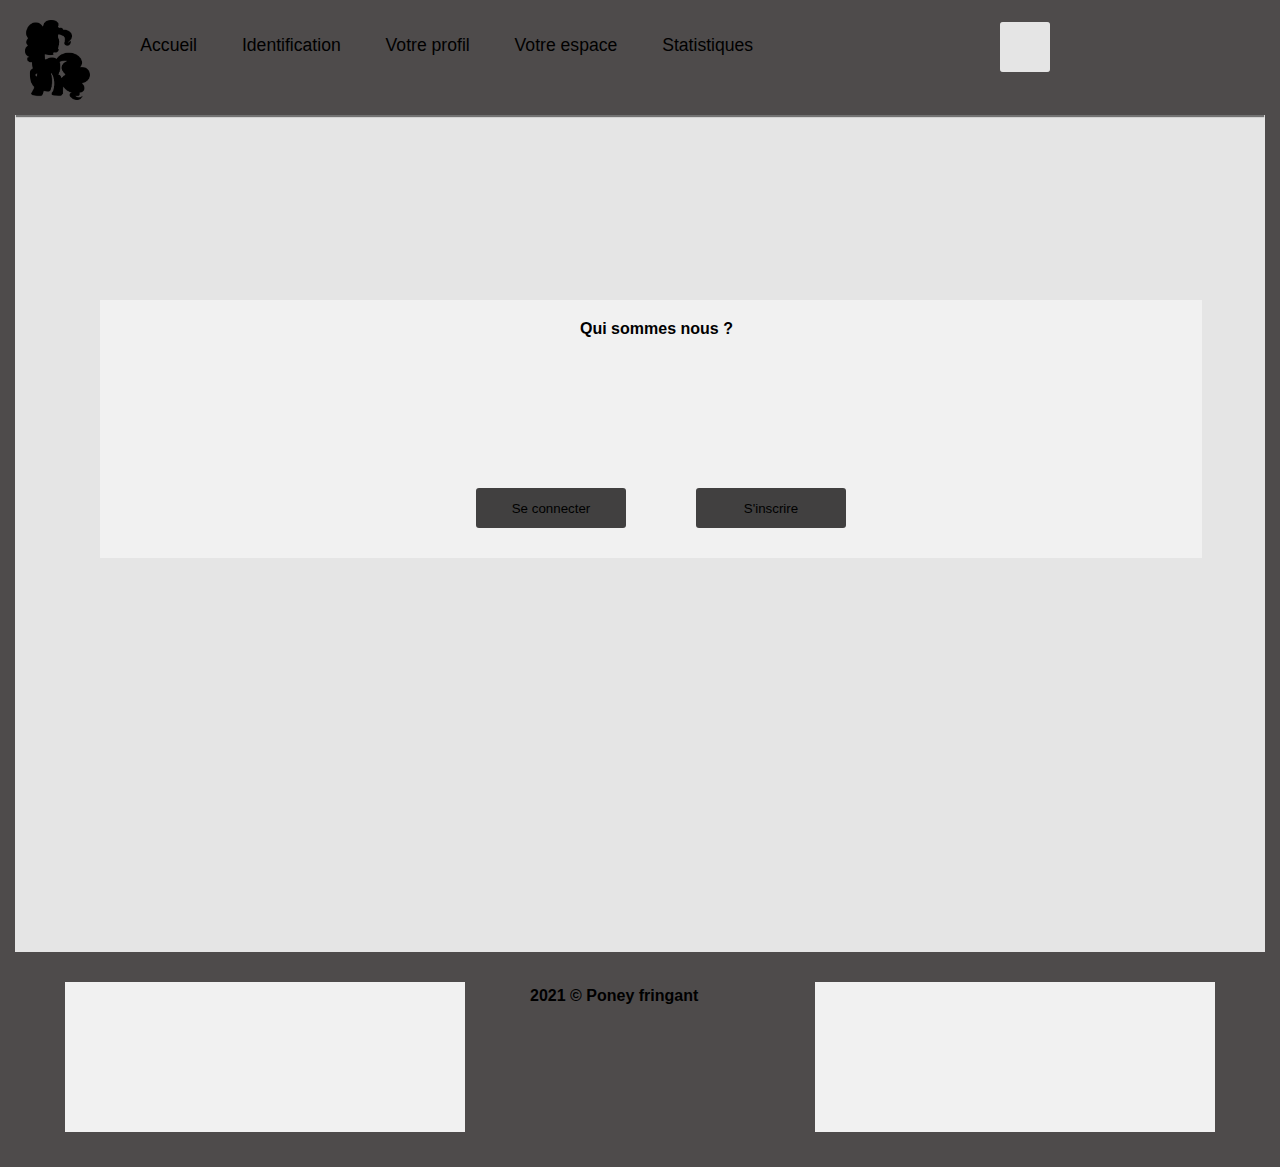
<file: frontend/index.html>
<!DOCTYPE html>
<html lang="fr">

<head>
    <meta charset="UTF-8">
    <meta name="viewport" content="width=device-width, initial-scale=1.0">
    <title>Front poney</title>
    <link rel="stylesheet" type="text/css" href="main.css">
    <link rel="icon" type="image/png" href="images/poney.png">
</head>

<body>
    <header class="gradient">


        <!--Ajouter les liens se deconnecter et profil lorsque l'utilisateur est connecté-->
        <nav id="navbar">
            <img src="/images/poney.png" alt="logo" id="logo" />
            <div class="search">
                <input type="text" class="input" placeholder="Recherche...">
                <button class="btn">

                </button>
            </div>
            <ul id="nav-menu">
                <li><a href="index.html">Accueil</a></li>
                <li><a href="formulaire.html">Identification</a></li>
                <li><a href="profil.html">Votre profil </a></li>
                <li><a href="pagesprofil.html">Votre espace</a></li>
                <li><a href="statistiques.html">Statistiques</a></li>
            </ul>
            <!--Ajout de la structure du menu burger-->
            <div id="burger">
                <div class="line1"></div>
                <div class="line2"></div>
                <div class="line3"></div>
            </div>
        </nav>



    </header>
    <h1>Le poney fringant</h1>
    <section id="presentation">
        <h4>Qui sommes nous ?</h4>
        <button type="submit" id="seconnecter"> <a href="formulaire.html">Se connecter</button></a>
        <button type="submit" id="sinscrire"><a href="formulaire.html">S'inscrire</button></a>
    </section>





    <!--To do : amélioration du footer-->
    <footer>
        <span>2021 &copy; Poney fringant</span>
        <section id="horaire">

        </section>
        <section id="contact">

        </section>
    </footer>
    <script src="main.js"></script>
</body>

</html>
</file>
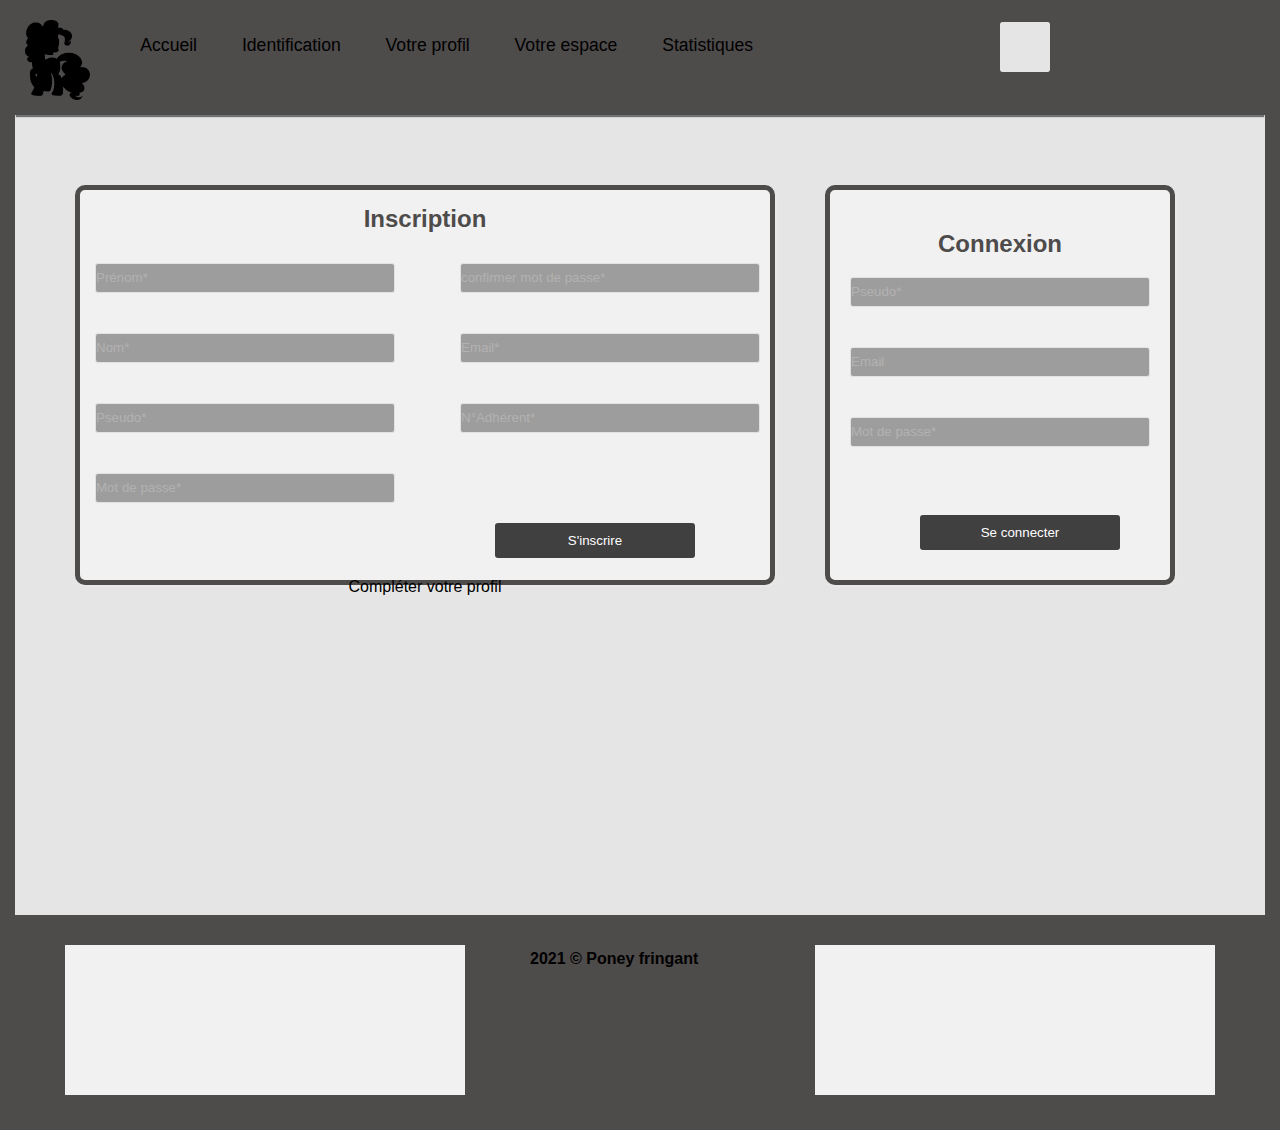
<file: frontend/formulaire.html>
<!DOCTYPE html>
<html lang="fr">

<head>
    <meta charset="UTF-8">
    <meta name="viewport" content="width=device-width, initial-scale=1.0">
    <link rel="stylesheet" href="main.css">
    <title>Formulaire inscription</title>
    <link rel="icon" type="image/png" href="images/poney.png">
</head>

<body>
    <header>

        <nav id="navbar">
            <img src="/images/poney.png" alt="logo" id="logo" />
            <div class="search">
                <input type="text" class="input" placeholder="Recherche...">
                <button class="btn">
                    <!--Rajouter l'icone recherche-->
                </button>
            </div>

            <ul id="nav-menu">
                <li><a href="index.html">Accueil</a></li>
                <li><a href="formulaire.html">Identification</a></li>
                <li><a href="profil.html">Votre profil</a></li>
                <li><a href="pagesprofil.html">Votre espace</a></li>
                <li><a href="statistiques.html">Statistiques</a></li>
            </ul>
            <!--Ajout de la structure du menu burger-->
            <div id="burger">
                <div class="line1"></div>
                <div class="line2"></div>
                <div class="line3"></div>
            </div>
        </nav>





        <div class="formulaire">

            <form name="inscription" id="inscriptionForm" method="post" action="inscription.php">
                <h2>Inscription</h2>
                <div class="formfield">
                    <div class="colonne1">
                        <label for="prenom"></label>
                        <input placeholder="Prénom*" type="text" name="prenom" id="prenom" maxlength="20" required>

                        <label for="nom"></label>
                        <input placeholder="Nom*" type="text" name="nom" id="nom" maxlength="20" required>

                        <label for="pseudo"></label>
                        <input placeholder="Pseudo*" type="text" name="pseudo" id="pseudo">

                        <label for="password"></label>
                        <input placeholder="Mot de passe*" type="password" name="password" id="password" maxlength="20"
                            required>
                    </div>
                    <div class="colonne2">
                        <label for="passwordconf"></label>
                        <input placeholder="confirmer mot de passe*" type="password" name="passwordconf"
                            id="passwordconf" maxlength="20" required>

                        <label for="mail"></label>
                        <input placeholder="Email*" type="text" name="mail" id="mail" maxlength="20" required>

                        <label for="adherent"></label>
                        <input placeholder="N°Adhérent*" type="text" name="adherent" id="adherent" required>
                    </div>
                </div>


                <button type="submit" id="btninsc" name="inscription">S'inscrire</button>
                <a href="profil.html">Compléter votre profil</a>

            </form>




            <form name="connexion" id="connexionForm" method="post" action="connexion.php">
                <h2>Connexion</h2>
                <div class="formfield1" id="colonne3">



                    <label for="pseudoconnexion"></label>
                    <input placeholder="Pseudo*" type="text" name="pseudoconnexion" id="pseudoconnexion" required>
                    <label for="email"></label>
                    <input placeholder="Email" type="email" name="emailconnexion" id="email">
                    <label for="password"></label>
                    <input placeholder="Mot de passe*" type="password" name="passwordconnexion" id="passwordconnexion"
                        required>

                </div>


                <button id="btnconnex" type="submit">Se connecter</button>

            </form>



        </div>


    </header>
    <!--To do : amélioration du footer-->
    <footer>
        <span>2021 &copy; Poney fringant</span>
        <section id="horaire">

        </section>

        <section id="contact">

        </section>
    </footer>


    <script src="main.js"></script>
</body>

</html>
</file>
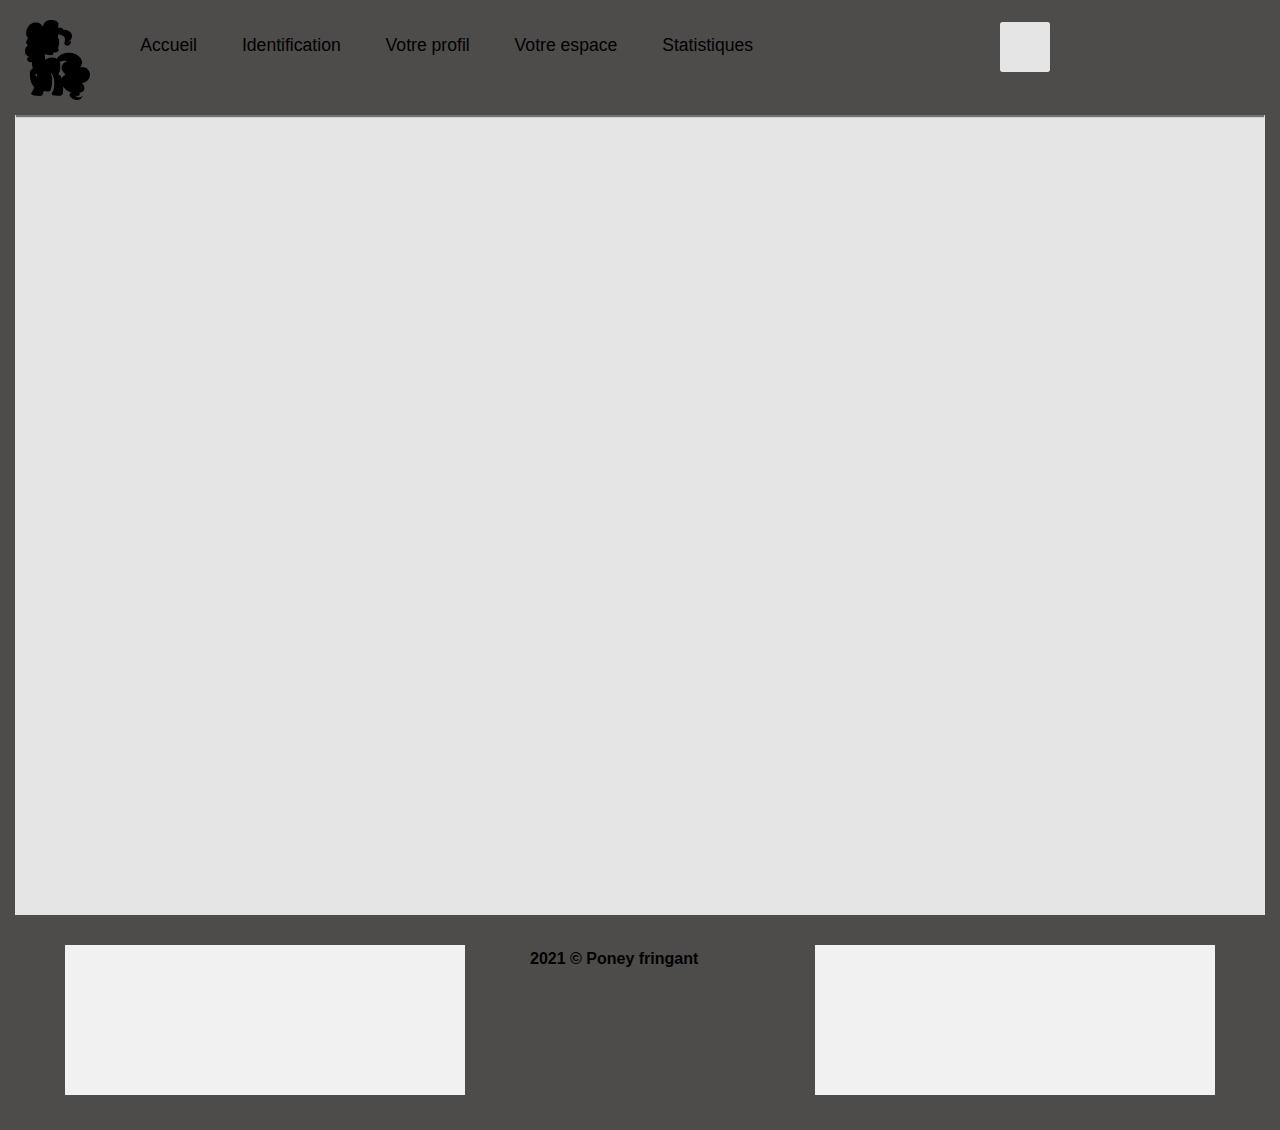
<file: frontend/pagesprofil.html>
<!DOCTYPE html>
<html lang="fr">

<head>
    <meta charset="UTF-8">
    <meta name="viewport" content="width=device-width, initial-scale=1.0">
    <title>Front poney</title>
    <link rel="stylesheet" type="text/css" href="main.css">
    <link rel="icon" type="image/png" href="images/poney.png">
</head>

<body>
    <header class="gradient">



        <nav id="navbar">
            <img src="/images/poney.png" alt="logo" id="logo" />
            <div class="search">
                <input type="text" class="input" placeholder="Recherche...">
                <button class="btn">

                </button>
            </div>
            <ul id="nav-menu">
                <li><a href="index.html">Accueil</a></li>
                <li><a href="formulaire.html">Identification</a></li>
                <li><a href="profil.html">Votre profil</a></li>
                <li><a href="pagesprofil.html">Votre espace</a></li>
                <li><a href="statistiques.html">Statistiques</a></li>
            </ul>
            <!--Ajout de la structure du menu burger-->
            <div id="burger">
                <div class="line1"></div>
                <div class="line2"></div>
                <div class="line3"></div>
            </div>
        </nav>



    </header>
    <!--To do : faire le front et le js des centres d'interets
       <div>
        <b>Centres d'intêrets</b>
        <label class="checkbox"><input type='checkbox' name="color"/> sport </label>
        <label class="checkbox"><input type='checkbox' name="color"/> Musique</label>
        <label class="checkbox"><input type='checkbox' name="color"/> Licornes </label>
        <label class="checkbox"><input type='checkbox' name="color"/> Lecture </label>
        <label class="checkbox"><input type='checkbox' name="color"/> S-V-T</label>
        <label class="checkbox"><input type='checkbox' name="color"/> Mathématiques</label>
    </div>-->

    <!--To do : amélioration du footer-->
    <footer>
        <span>2021 &copy; Poney fringant</span>
        <section id="horaire">

        </section>
        <section id="contact">

        </section>
    </footer>
    <script src="main.js"></script>
</body>

</html>
</file>
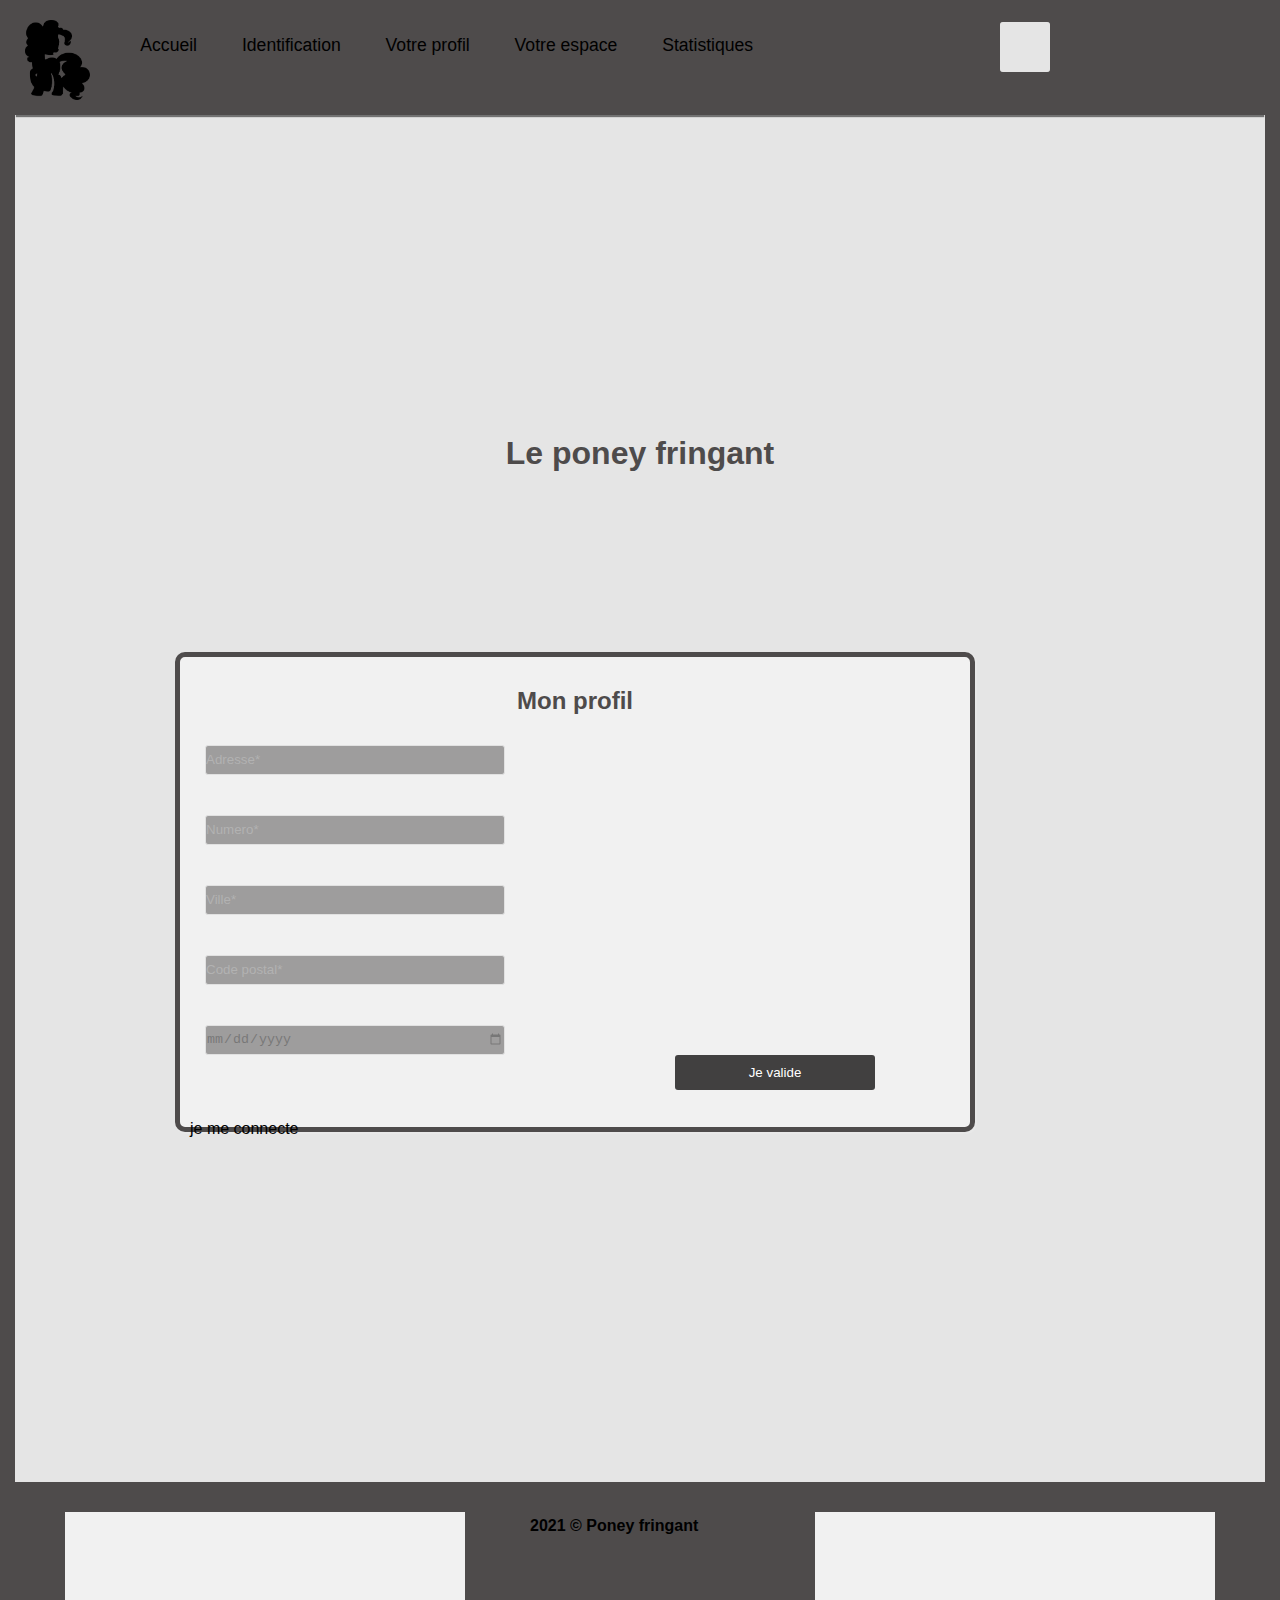
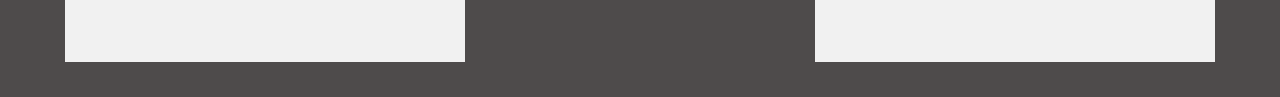
<file: frontend/profil.html>
<!DOCTYPE html>
<html lang="fr">

<head>
    <meta charset="UTF-8">
    <meta name="viewport" content="width=device-width, initial-scale=1.0">
    <title>Front poney</title>
    <link rel="stylesheet" type="text/css" href="main.css">
    <link rel="icon" type="image/png" href="images/poney.png">
</head>

<body>
    <header class="gradient">



        <nav id="navbar">
            <img src="/images/poney.png" alt="logo" id="logo" />
            <div class="search">
                <input type="text" class="input" placeholder="Recherche...">
                <button class="btn">

                </button>
            </div>
            <ul id="nav-menu">
                <li><a href="index.html">Accueil</a></li>
                <li><a href="formulaire.html">Identification</a></li>
                <li><a href="profil.html">Votre profil</a></li>
                <li><a href="pagesprofil.html">Votre espace</a></li>
                <li><a href="statistiques.html">Statistiques</a></li>
            </ul>
            <!--Ajout de la structure du menu burger-->
            <div id="burger">
                <div class="line1"></div>
                <div class="line2"></div>
                <div class="line3"></div>
            </div>
        </nav>



    </header>
    <h1>Le poney fringant</h1>



    <div class="formulaire">
        <form name="inscription" id="profilForm" method="post">
            <h2 id="titreprofil">Mon profil</h2>
            <div class="formfield" id="colonne4">

                <label for="adresse"></label>
                <input placeholder="Adresse*" type="text" name="adresse1" id="adresse" required>

                <label for="numero"></label>
                <input placeholder="Numero*" type="text" name="numero" id="numero" required>

                <label for="ville"></label>
                <input placeholder="Ville*" type="text" name="ville" id="ville">

                <label for="codepostal"></label>
                <input placeholder="Code postal*" type="text" name="codepostal" id="codepostal" required>

                <label for="dateadhesion"></label>
                <input type="date" name="dateadhesion" id="dateadhesion" required>





            </div>


            <button type="submit" id="btnvalider" name="inscription">Je valide</button>
            <a href="formulaire.html">je me connecte</a>

        </form>


        <!--To do : amélioration du footer-->
        <footer>
            <span>2021 &copy; Poney fringant</span>
            <section id="horaire">

            </section>
            <section id="contact">

            </section>
        </footer>
        <script src="main.js">

        </script>
</body>

</html>
</file>
<file: frontend/main.css>
* {
    box-sizing: border-box;
    margin: 0;
    padding: 0;
}

body {
    font-family: 'Roboto', sans-serif;
    background-color: #E5E5E5;
    border: 15px solid #4E4B4B;
}

/*Header et menu*/

header {
    /* display: flex;*/
    text-align: center;
    background-color: #E5E5E5;
    height: 100vh;
    color: black;
}

#navbar {
    display: flex;
    position: sticky;
    width: 100%;
    font-size: 1.1em;
    background-color: #4E4B4B;
    box-shadow: 0px 3px 1px -1px rgba(0, 0, 0, 0.5);
}

a {
    text-decoration: none;
    color: black;
    padding: 10px;
}

ul {
    padding: 20px;
    display: inline;
}

li:hover {
    font-weight: bold;
}

li {
    list-style-type: none;
    display: inline;
    margin: 10px;
}

#logo {
    position: relative;
    top: -5px;
    height: 100px;
    padding: 10px;
}

/*Menu burger*/

#burger {
    display: none;
    cursor: pointer;
}

#burger div {
    width: 30px;
    height: 3px;
    margin: 5px;
    background: #fff;
    transition: all 0.5s ease-in;
}

#burger.active .line1 {
    transform: rotate(45deg) translate(5px, 6px);
}

#burger.active .line2 {
    opacity: 0;
}

#burger.active .line3 {
    transform: rotate(-45deg) translate(5px, -6px);
}

/*Barre de recherche*/

.search {
    position: relative;
    height: 50px;
}

.search .input {
    position: absolute;
    left: 880px;
    top: -13px;
    background-color: #E5E5E5;
    border: 0;
    font-size: 18px;
    padding: 15px;
    height: 50px;
    width: 50px;
    transition: width 0.3s ease;
}

.btn {
    background-color: #E5E5E5;
    border: 0;
    cursor: pointer;
    font-size: 24px;
    position: absolute;
    top: -13px;
    left: 900px;
    height: 50px;
    width: 50px;
    transition: transform 0.3s ease;
}

.btn:focus, .input:focus {
    outline: none;
}

.search.active .input {
    width: 200px;
}

.search.active .btn {
    transform: translateX(198px);
}

/*bouton d'authentification accueil*/

#seconnecter, #sinscrire {
    display: flex;
    flex-direction: column;
    justify-content: center;
    width: 150px;
    height: 40px;
}

#sinscrire {
    position: relative;
    top: 70px;
    left: 120px;
}

#seconnecter {
    position: relative;
    top: 150px;
    left: -100px;
}

/*Accueil*/

#presentation {
    position: absolute;
    top: 300px;
    left: 100px;
    width: 1102px;
    height: 258px;
    background: #F1F1F1;
}

h4 {
    position: relative;
    top: 20px;
    left: 480px;
}

/*Identification*/

button {
    position: relative;
    top: 30px;
    left: 170px;
    background: rgb(65, 64, 64);
    border: 0;
    padding: 10px;
    width: 200px;
    font-family: sans-serif;
    border-radius: 3px;
    cursor: pointer;
    align-items: center;
    display: block;
    margin-left: auto;
    margin-right: auto;
    color: #ffff;
    margin-top: 20px;
    margin-bottom: 40px;
}

#btnconnex {
    position: relative;
    top: 10px;
    left: 20px;
    background: rgb(65, 64, 64);
    border: 0;
    padding: 10px;
    width: 200px;
    font-family: sans-serif;
    border-radius: 3px;
    cursor: pointer;
    align-items: center;
    display: block;
    margin-left: auto;
    margin-right: auto;
    color: #ffff;
    margin-top: 20px;
    margin-bottom: 40px;
}

button:hover {
    background: #777373;
}

.formulaire {
    justify-content: center;
    /*display: flex;*/
    flex-direction: row;
    /*position: relative;*/
    top: 290px;
}

form {
    display: flex;
    flex-direction: column;
    position: relative;
    top: 20px;
    width: 350px;
    height: 480px;
    justify-content: center;
    border: 5px solid #4E4B4B;
    background-color: #f1f1f1;
    border-radius: 10px;
    font-family: sans-serif;
    color: #ffff;
    margin-left: 60px;
    margin-right: 60px;
    margin-top: 50px;
    box-shadow: 1px 1px 1px 1px rgb(248 248 248 / 22%);
}

input {
    position: relative;
    /* top: 50px;*/
    border-radius: 3px;
    height: 30px;
    width: 300px;
    border: none;
    opacity: 0.5;
    margin: 20px;
    border-color: lightgrey;
    border: solid 1px lightgrey;
    background-color: #4E4B4B;
}

h1, h2 {
    text-align: center;
    color: #4E4B4B;
}

h2 {
    position: relative;
    top: 40px;
}

h1 {
    width: 50%;
    margin: auto;
    position: relative;
    top: -480px;
}

label {
    vertical-align: middle
}

.formfield, .formfield1 {
    display: flex;
    /*flex-direction: column;*/
    justify-content: center;
    margin: auto;
}

.colonne1 {
    position: relative;
    right: 10px;
    top: 50px;
}

.colonne2 {
    position: relative;
    top: 50px;
    left: 10px;
}

#inscriptionForm {
    /* display: grid;
    grid-template-columns: 2fr 2fr;
    grid-auto-rows: 100px;*/
    height: 400px;
    width: 700px;
}

#connexionForm {
    display: flex;
    position: relative;
    top: -430px;
    left: 750px;
    height: 400px;
}

#colonne3 {
    display: block;
    position: relative;
    top: 10px;
}

/*pagesprofil*/

#profilForm {
    position: relative;
    top: -350px;
    left: 100px;
    width: 800px;
}

#colonne4 {
    display: grid;
    position: relative;
    top: 60px;
    right: 220px;
}

#btnvalider {
    position: relative;
    top: 20px;
    left: 200px;
    background: rgb(65, 64, 64);
    border: 0;
    padding: 10px;
    width: 200px;
    font-family: sans-serif;
    border-radius: 3px;
    cursor: pointer;
    align-items: center;
    display: block;
    margin-left: auto;
    margin-right: auto;
    color: #ffff;
    margin-top: 20px;
    margin-bottom: 40px;
}

#titreprofil {
    position: relative;
    top: 50px;
}

/*centres d'interet*/

.checkbox {
    position: absolute;
    display: flex;
    flex-direction: row;
    top: 300px;
}

/*stastitiques*/

#donutchart {
    background-color: rgb(65, 64, 64);
    position: relative;
    bottom: 300px;
    left: 400px;
}

/*footer*/

footer {
    display: flex;
    align-self: flex-end;
    font-weight: bold;
    background-color: #4E4B4B;
    color: black;
    padding: 15px;
    height: 80px;
    position: relative;
}

/* footer*/

footer {
    height: 200px;
}

#horaire {
    position: absolute;
    top: 30px;
    left: 50px;
    width: 400px;
    height: 150px;
    background: #F1F1F1;
}

#contact {
    position: absolute;
    top: 30px;
    left: 800px;
    width: 400px;
    height: 150px;
    background: #F1F1F1;
}

span {
    position: relative;
    left: 500px;
    top: 20px;
}

@media screen and (max-width: 650px) {
    body {
        overflow-x: hidden;
    }
    #burger {
        display: block;
    }
    .header {
        position: fixed;
        top: 0;
        left: 0;
        width: 100%;
    }
    #nav-menu {
        position: absolute;
        top: 10px;
        right: -100%;
        width: 50%;
        flex-direction: column;
        justify-content: space-around;
        align-items: center;
        height: calc(100vh - 70px);
        transition: right 0.5s ease-in;
    }
    #nav-menu li {
        opacity: 0;
    }
    #nav-menu.active {
        right: 0;
        width: 40%;
    }
    @keyframes navLinksFade {
        0% {
            opacity: 0;
            transform: translateY(50px) translateX(50px);
        }
        100% {
            opacity: 1;
            transform: translateY(0) translateX(0);
        }
    }
    /*titre h1*/
    h1 {
        position: relative;
        top: -450px;
    }
    h4 {
        position: relative;
        top: 20px;
        left: 100px;
    }
    #presentation {
        position: absolute;
        left: 75px;
        top: 350px;
        width: 350px;
    }
    #sinscrire {
        width: 100px;
        position: relative;
        left: 50px;
    }
    #seconnecter {
        width: 100px;
        left: -60px;
    }
    footer {
        width: 100%;
    }
    #horaire {
        position: relative;
        left: -50px;
        top: 10px;
    }
    #contact {
        overflow: hidden;
    }
    footer span {
        overflow: hidden;
    }
}

@media screen and (max-width: 400px) {
    h1 {
        position: relative;
        top: -460px;
    }
    h4 {
        position: relative;
        top: 20px;
        left: 50px;
    }
    #presentation {
        position: absolute;
        left: 50px;
        width: 250px;
    }
    #sinscrire {
        width: 100px;
        position: relative;
        left: 50px;
    }
    #seconnecter {
        width: 100px;
        left: -60px;
    }
    footer {
        width: 100%;
    }
    #horaire {
        position: relative;
        left: -50px;
        top: 10px;
    }
    #contact {
        overflow: hidden;
    }
    footer span {
        overflow: hidden;
    }
}
</file>
